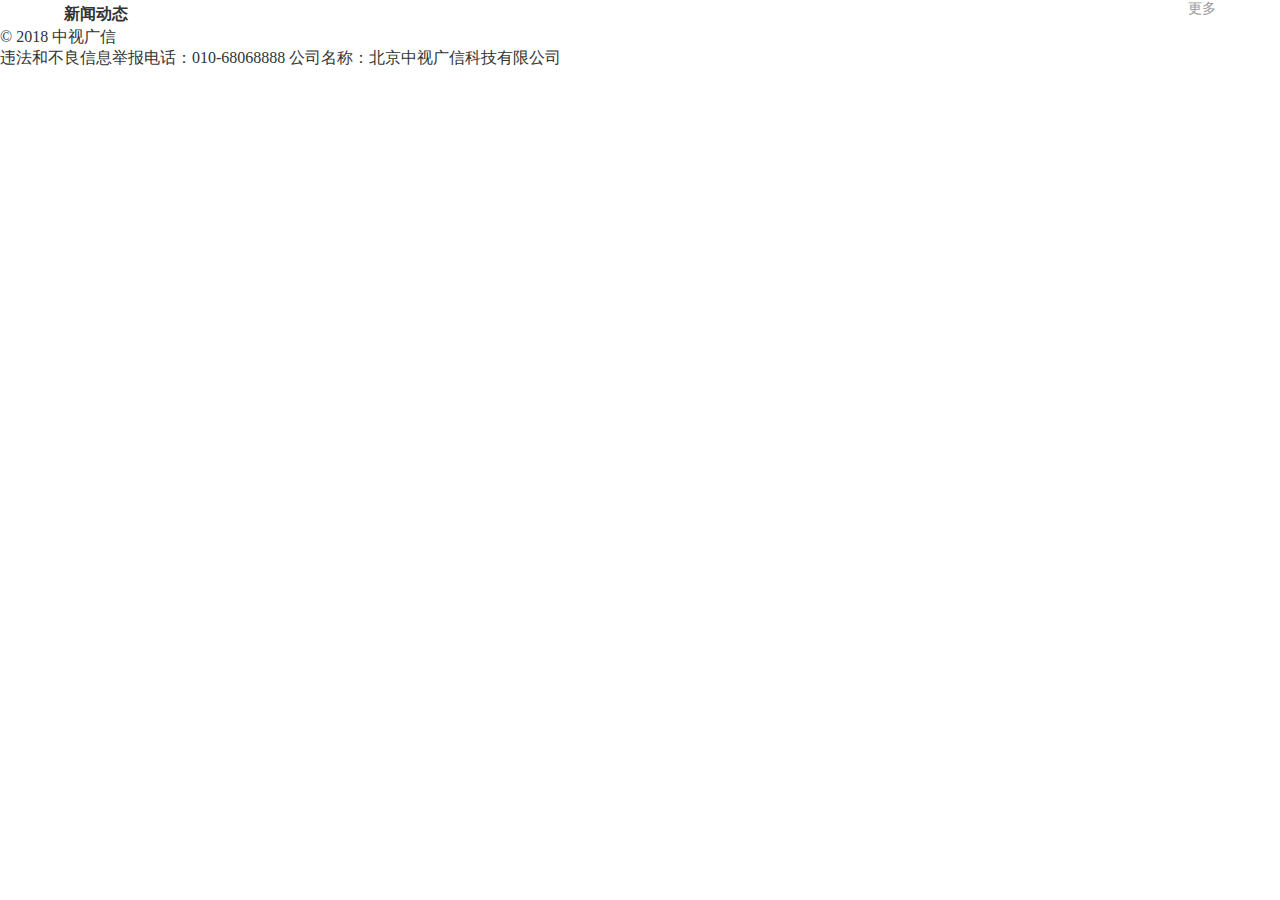
<file: news_generator/sport_news_webpage/list.html>
<!-- 前端文件-->
<!--https://blog.csdn.net/wbx_wlg/article/details/53541090-->
<!DOCTYPE html>
<head>
    <meta http-equiv="Content-Type" content="text/html; charset=utf-8" />
    <meta name="viewport" content="initial-scale=1,maximum-scale=1,minimum-scale=1" />
    <title>机器写作</title>
</head>
<body>
<style>
    body{margin:0px;padding:0px;font-family:'微软雅黑';font-size:16px;color:#333;}
    ul,li{margin:0px;padding:0px; list-style:none; font-style:normal;}
    a{ text-decoration:none;color:inherit}
    .main{width:90%;margin:0 auto;}
    .more{color:#999;font-size:14px;float:right}
    .news-tit{font-weight:bold;line-height:27px;padding-top:10px;}
    #list li{line-height:27px;font-size:15px;border-bottom:1px solid #eee;padding:10px 0px;}
    .widget-list-link:hover{ color:#F90}
    .more-mark{float:right}
</style>
<div class="main">
    <div><span class="news-tit">新闻动态</span><span class="more">更多</span></div>
    <div class="list-wrap">
        <ul id="list"><!--获取的数据列表展示在这里--></ul>
    </div>
</div>

<!--<div id="wrapper">-->
    <!--<div riot-tag="yheader"></div>-->
    <!--<div class="left">-->
        <!--<div riot-tag="tab"></div>-->
        <!--<div riot-tag="feedBox"></div>-->
    <!--</div>-->
    <!--<div class="right">-->
        <!--<div riot-tag="statistics"></div>-->
        <!--<div riot-tag="recent"></div>-->
    <!--</div>-->
    <!--<div riot-tag="top"></div>-->
<!--</div>-->
<!--<div class="footer-push"></div>-->
<!--<div riot-tag="ugcBox"></div>-->


<!--</div>-->

<!--<script>-->
    <!--window.globals = window.globals || {};-->

    <!--window.taAnalysis && taAnalysis.setup({-->
        <!--c: 'user_page'-->
    <!--});-->
    <!--window.taAnalysis && taAnalysis.send('pageview', {});-->

    <!--utils.on(document.getElementsByTagName('body')[0], 'click', function(e) {-->
        <!--var target = utils.getTarget(e),-->
            <!--ga_event,-->
            <!--ga_category,-->
            <!--ga_label,-->
            <!--ga_value;-->

        <!--while(target && target.nodeName.toUpperCase() !== 'BODY') {-->
            <!--ga_event = utils.getAttribute(target, 'ga_event');-->
            <!--ga_category = utils.getAttribute(target, 'ga_category') || 'user_page';-->
            <!--ga_label = utils.getAttribute(target, 'ga_label');-->
            <!--ga_value = utils.getAttribute(target, 'ga_value') || 1;-->

            <!--ga_event && window._czc && _czc.push(["_trackEvent", ga_category, ga_event, ga_label, ga_value]);-->
            <!--ga_event && taAnalysis && taAnalysis.send('event', { ev: ga_event });-->
            <!--target = target.parentNode;-->
        <!--}-->
    <!--});-->

    <!--riot.observable(window);-->

<!--// </script>-->

<script src='./switch.js'></script>
<script>
    var PAGE_SWITCH = window['toutiao.web.toutiao_pc/pc/fe_switch'] || {};
</script>



<script src="./jquery-3.3.1.min.js"></script>
<script>
    $(function(){
        var id =2;//设置所调取的文章id
        $.ajax({
            url:'phptoAjax.php',//连接获取数据的php接口文件
            // dataType:'json',//接收格式
            // type:'POST',    //传递方法
            type:'GET',    //传递方法
            success:function(data){ //成功之后执行
                var ul = "";
                result=JSON.parse(data);
                // data样式：
                // [{"title":"\u6211\u662f\u6807\u9898","pubdate":"2018-08-08 15:11:00","litpic":"no"},{"title":"\u7b2c\
                // u4e8c\u6761\u6807\u9898","pubdate":"2018-08-08 15:49:29","litpic":"yes"}]
                // alert(result[0]['title']);
                for(var i= 0;i<4;i++){ //限制的四条
                    ul += "<li class='list'><a href='phpArticle.php?art="+result[i]['id']+" 'class='widget-list-link'>" + result[i]['title']+"<i class='more-mark'>"+">>"+"</i></a></li>";
                }
                $("#list").html(ul);

            },
            error:function(data,type, err){   //失败执行
                console.log("链接错误") ;

                alert(data);
                alert(data.error_code);
                console.log("ajax错误类型："+type);
                console.log(err);
            }
        });
    });

</script>


<!-- 公共尾部 -->
<div id="footer">
    <div>
        <span class="fitem">© 2018 中视广信 </span>
        <!--<a class="fitem" href="http://www.12377.cn/" target="_blank">中国互联网举报中心</a>-->
        <!--<a class="fitem" href="http://www.miibeian.gov.cn/" target="_blank">京ICP证140141号</a>-->
        <!--<a class="fitem" href="http://www.miibeian.gov.cn/" target="_blank">京ICP备12025439号-3</a>-->
        <!--<a class="fitem" href="http://www.beian.gov.cn/portal/registerSystemInfo?recordcode=11000002002023" target="_blank" ga_event="click_about">-->
        <!--<img src="//s3.pstatp.com/toutiao/resource/ntoutiao_web/static/image/gongan_d0289dc.png">京公网安备 11000002002023号-->
        <!--</a>-->
    </div>
    <div>
        <!--<a class="fitem" href="/license/" class="icp" target="_blank">网络文化经营许可证</a>-->
        <!--<a class="fitem" href="/a3642705768/" target="_blank">跟帖评论自律管理承诺书</a>-->
        <span class="fitem">违法和不良信息举报电话：010-68068888</span>
        <span class="fitem">公司名称：北京中视广信科技有限公司</span>
    </div>
</div>
</body>
</html>
</file>
